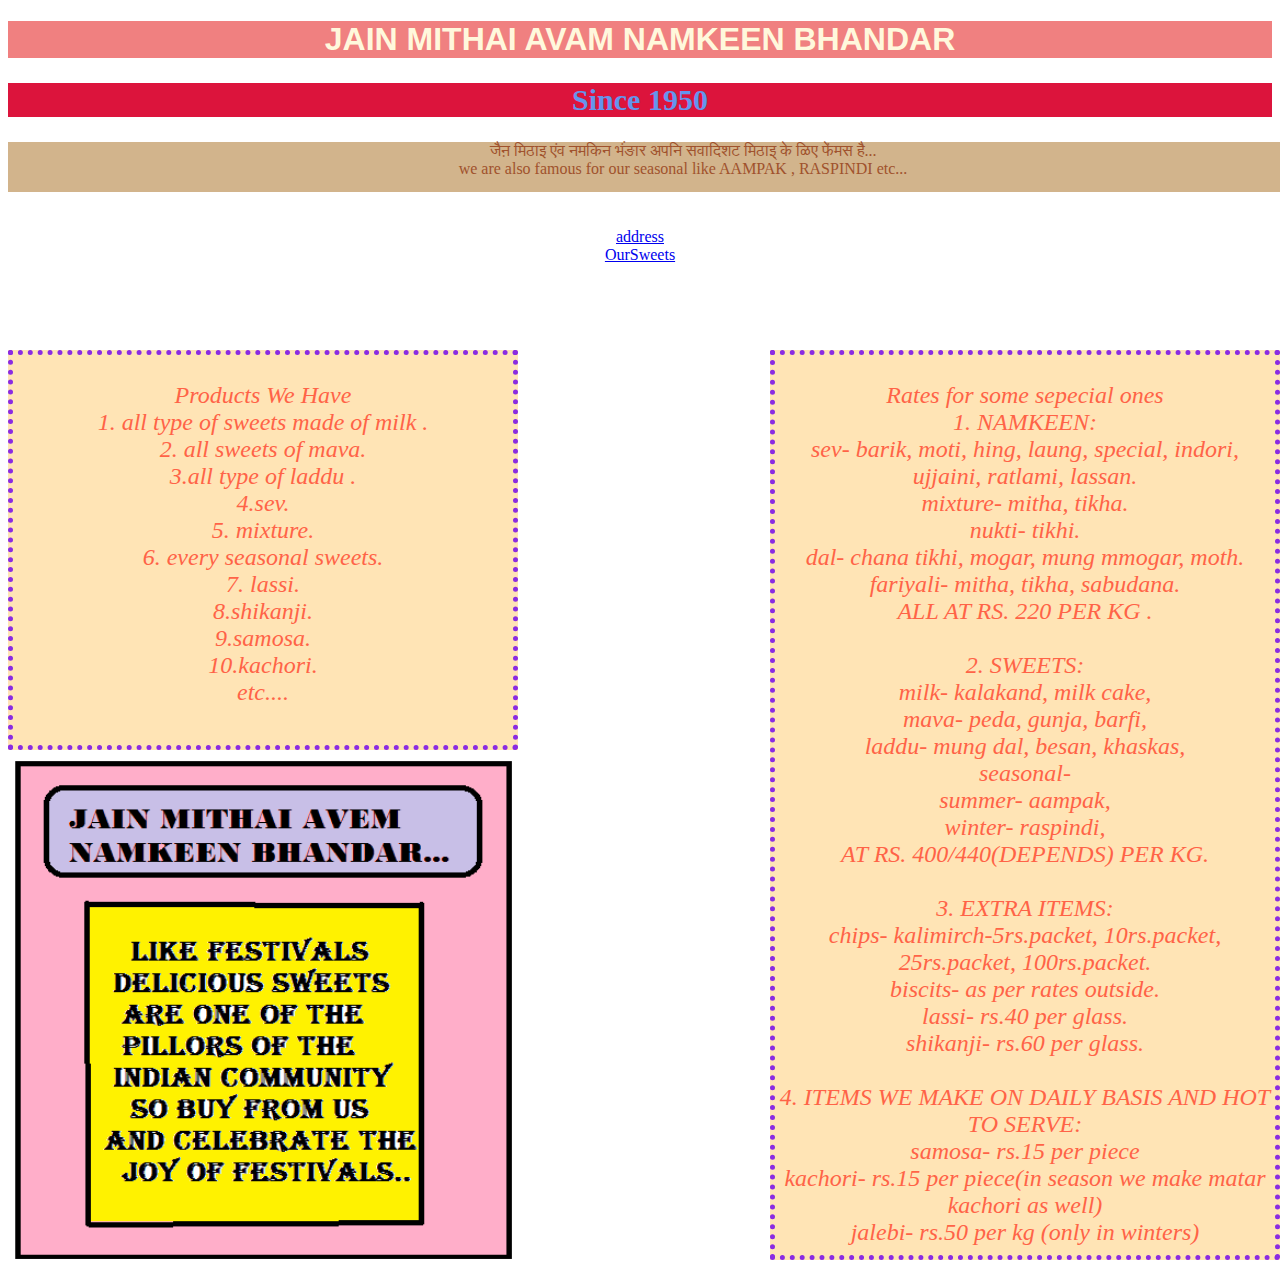
<file: index.html>
<!DOCTYPE html>
<html>
    <head>
        <title>JAIN MITHAI AVAM NAMKEEN BHANDAR </title>
        <link href="style.css" type="text/css" rel="stylesheet"/>
        <link href="address.html"/>
        <link href="oursweets.html"/>
    </head>
   <CENTER><h1>JAIN MITHAI AVAM NAMKEEN BHANDAR</h1></CENTER> 
   <header><center><h2>Since 1950</h2></header></center>
 
   <nav>
     <center>   जैऩ मिठाइ एंव नमकिन भंंङार अपनि सवादिशट मिठाइ् के ळिए फेंमस है...  </center>
     <center> we are also famous for our seasonal like AAMPAK , RASPINDI etc...</center>
   </nav>
<br><br>
<link>
   <center>
  <li><a href="address.html">address</a></li>
  <li><a href="oursweets.html">OurSweets</a></li>
   </center> 
<link/>
<section>
  <br>
  Products We Have <br>
  1. all type of sweets made of milk .<br>
  2. all sweets of mava.<br>
  3.all type of laddu .<br>
  4.sev.<br>
  5. mixture.<br>
  6. every seasonal sweets.<br>
  7. lassi.<br>
  8.shikanji.<br>
  9.samosa.<br>
  10.kachori.<br>
  etc....<br><br><br>

  <img src="poster.png" width="500px" height="500px"/>

</section>

<aside>
  <br>
  Rates for some sepecial ones<br>
  1. NAMKEEN:<br>
       sev- barik, moti, hing, laung, special, indori, ujjaini, ratlami, lassan.<br>
       mixture- mitha, tikha.<br>
       nukti- tikhi.<br>
       dal- chana tikhi, mogar, mung mmogar, moth.<br>
       fariyali- mitha, tikha, sabudana.<br>
       ALL AT RS. 220 PER KG .<br><br>
  2. SWEETS:<br>
      milk- kalakand, milk cake, <br>
      mava- peda, gunja, barfi, <br>
      laddu- mung dal, besan, khaskas, <br>
      seasonal- <br>
      summer- aampak,<br>
      winter- raspindi,<br>
      AT RS. 400/440(DEPENDS) PER KG.<br><br>
  3. EXTRA ITEMS:<br>
       chips- kalimirch-5rs.packet, 10rs.packet, 25rs.packet, 100rs.packet. <br>
       biscits- as per rates outside.<br>
       lassi- rs.40 per glass.<br>
       shikanji- rs.60 per glass.<br><br>
  4.  ITEMS WE MAKE ON DAILY BASIS AND HOT TO SERVE:<br>
        samosa- rs.15 per piece<br>
        kachori- rs.15 per piece(in season we make matar kachori as well)<br>
        jalebi- rs.50 per kg (only in winters)

      

</aside>



</html>
</file>
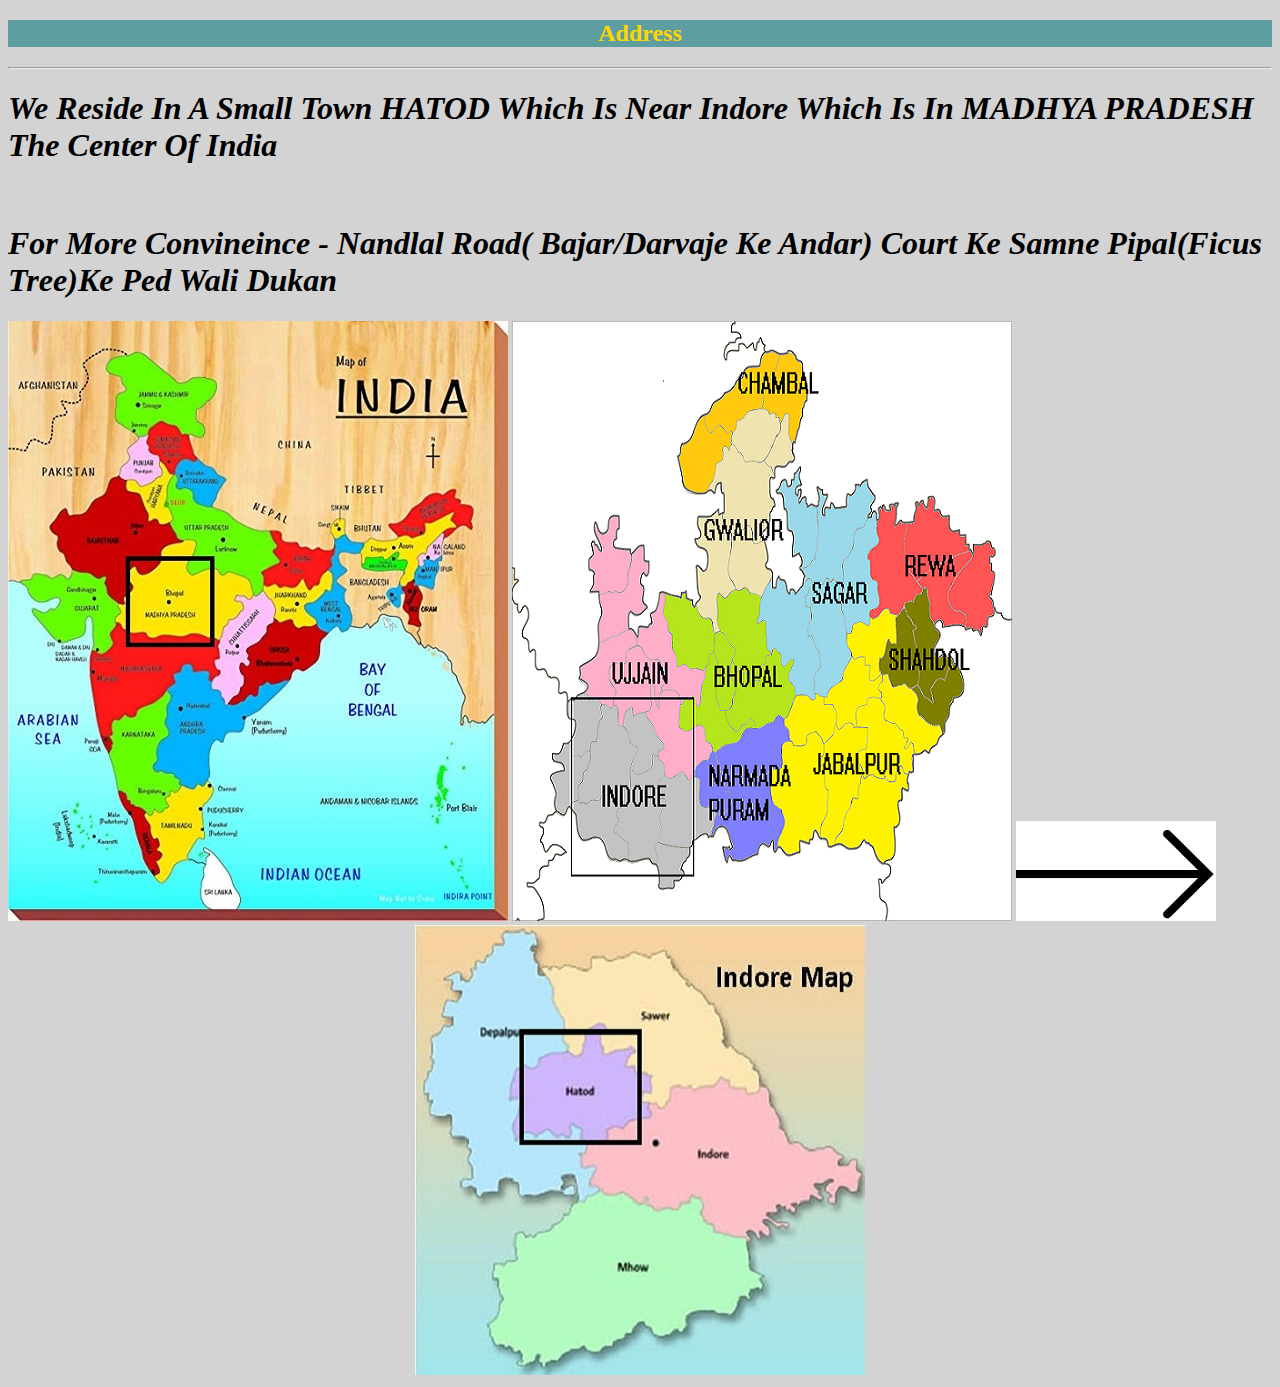
<file: address.html>
<!DOCTYPE html>
<html>
    <head>
        <title>ADDRESS</title>
    

    <style>
        h2{
            background-color: cadetblue;
            color:gold;
        }
        h1{
            font-style: oblique;
        }
        body{
          background-color: lightgrey;
        }
    </style>
      </head>  

<body>
    
 <center><h2>Address</h2></center>
 <hr>
    <h1>We Reside In A Small Town HATOD Which Is Near Indore Which Is In MADHYA PRADESH The Center Of India</h1>
<br>
 <h1> For More Convineince - Nandlal Road( Bajar/Darvaje Ke Andar) Court Ke Samne 
     Pipal(Ficus Tree)Ke Ped Wali Dukan </h1>

    <img src ="india.jpg"/>
     <img src ="mp.png"/>
     <img src ="arrow.png"/>
   <center><img src ="hatod.jpg"/></center> 

</body>        
</html>
</file>
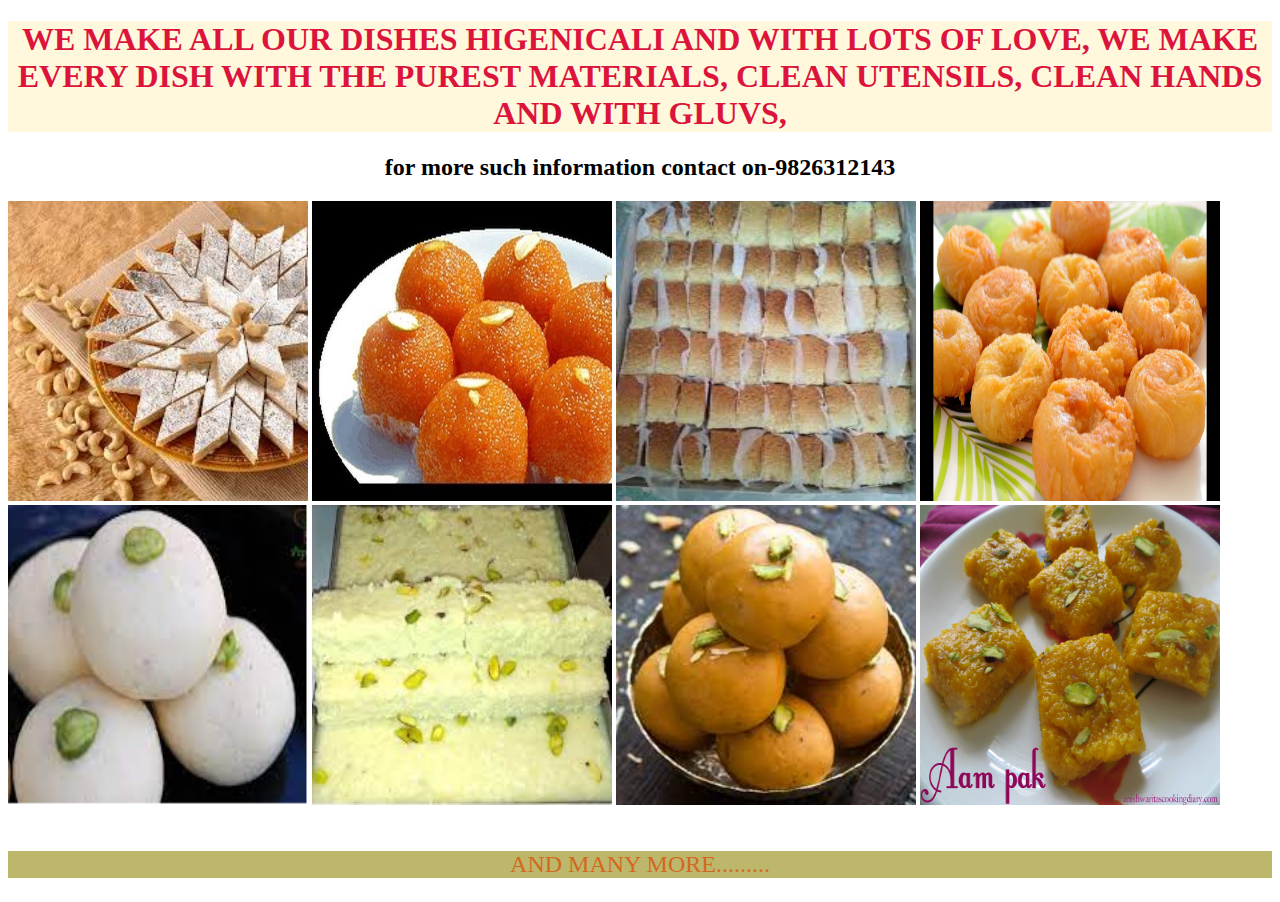
<file: oursweets.html>
<!DOCTYPE html>
<html>
    <head>
        <title>OUR SWEETS YOUR SERVES</title>
        <style>
        h1{
            color: crimson;
            background-color: cornsilk;
        }
        p{
          font-size: 24px;
          color: chocolate;
          background-color: darkkhaki;
        }
        </style>
    </head>
   
    <body>
  <center> <h1>WE MAKE ALL OUR DISHES HIGENICALI AND WITH LOTS OF LOVE, 
    WE MAKE EVERY DISH WITH THE PUREST MATERIALS, CLEAN UTENSILS, CLEAN HANDS AND WITH GLUVS,
</h1></center>
  <center><h2>for more such information contact on-9826312143</h2></center>

  <img src="kaju katli.jpg" width="300px" height="300px"/>
  <img src="laddu.jpg" width="300px" height="300px"/>
  <img src="milkcake.jpg" width="300px" height="300px"/>
  <img src="makhan bada.jpg" width="300px" height="300px"/>
  <img src="peda.png" width="300px" height="300px"/>
  <img src="malai.jpg" width="300px" height="300px"/>
  <img src="besan.jpg" width="300px" height="300px"/>
  <img src="aampak.jpg" width="300px" height="300px"/>

  <br><br>
 <center> <p>AND MANY MORE.........</p></center>
    </body>
</html>
</file>
<file: style.css>
h1{
    background-color: lightcoral;
   font-family: 'Franklin Gothic Medium', 'Arial Narrow', Arial, sans-serif;
     color: cornsilk;
}
header{
    color: cornflowerblue;
    background-color: crimson;
    font-size: 20px;
}
nav{
    color: sienna;
    background-color: tan;
    width: 1350px;
    height:50px ;
}
section{
    width:500px;
    height:390px;
    position: absolute;
    top:350px;
    background-color: moccasin;
    border:5px dotted blueviolet;
    text-align: center;
    color: tomato;
    font-size: 24px;
    font-style: italic;
}
aside{
    width:500px;
    height: 900px;
    position: absolute ;
    top:350px;
    right:0px;
    background-color:moccasin ;
    border:5px dotted blueviolet;
    text-align: center;
    font-size: 24px;
    font-style: italic;
    color: tomato;
}
</file>
